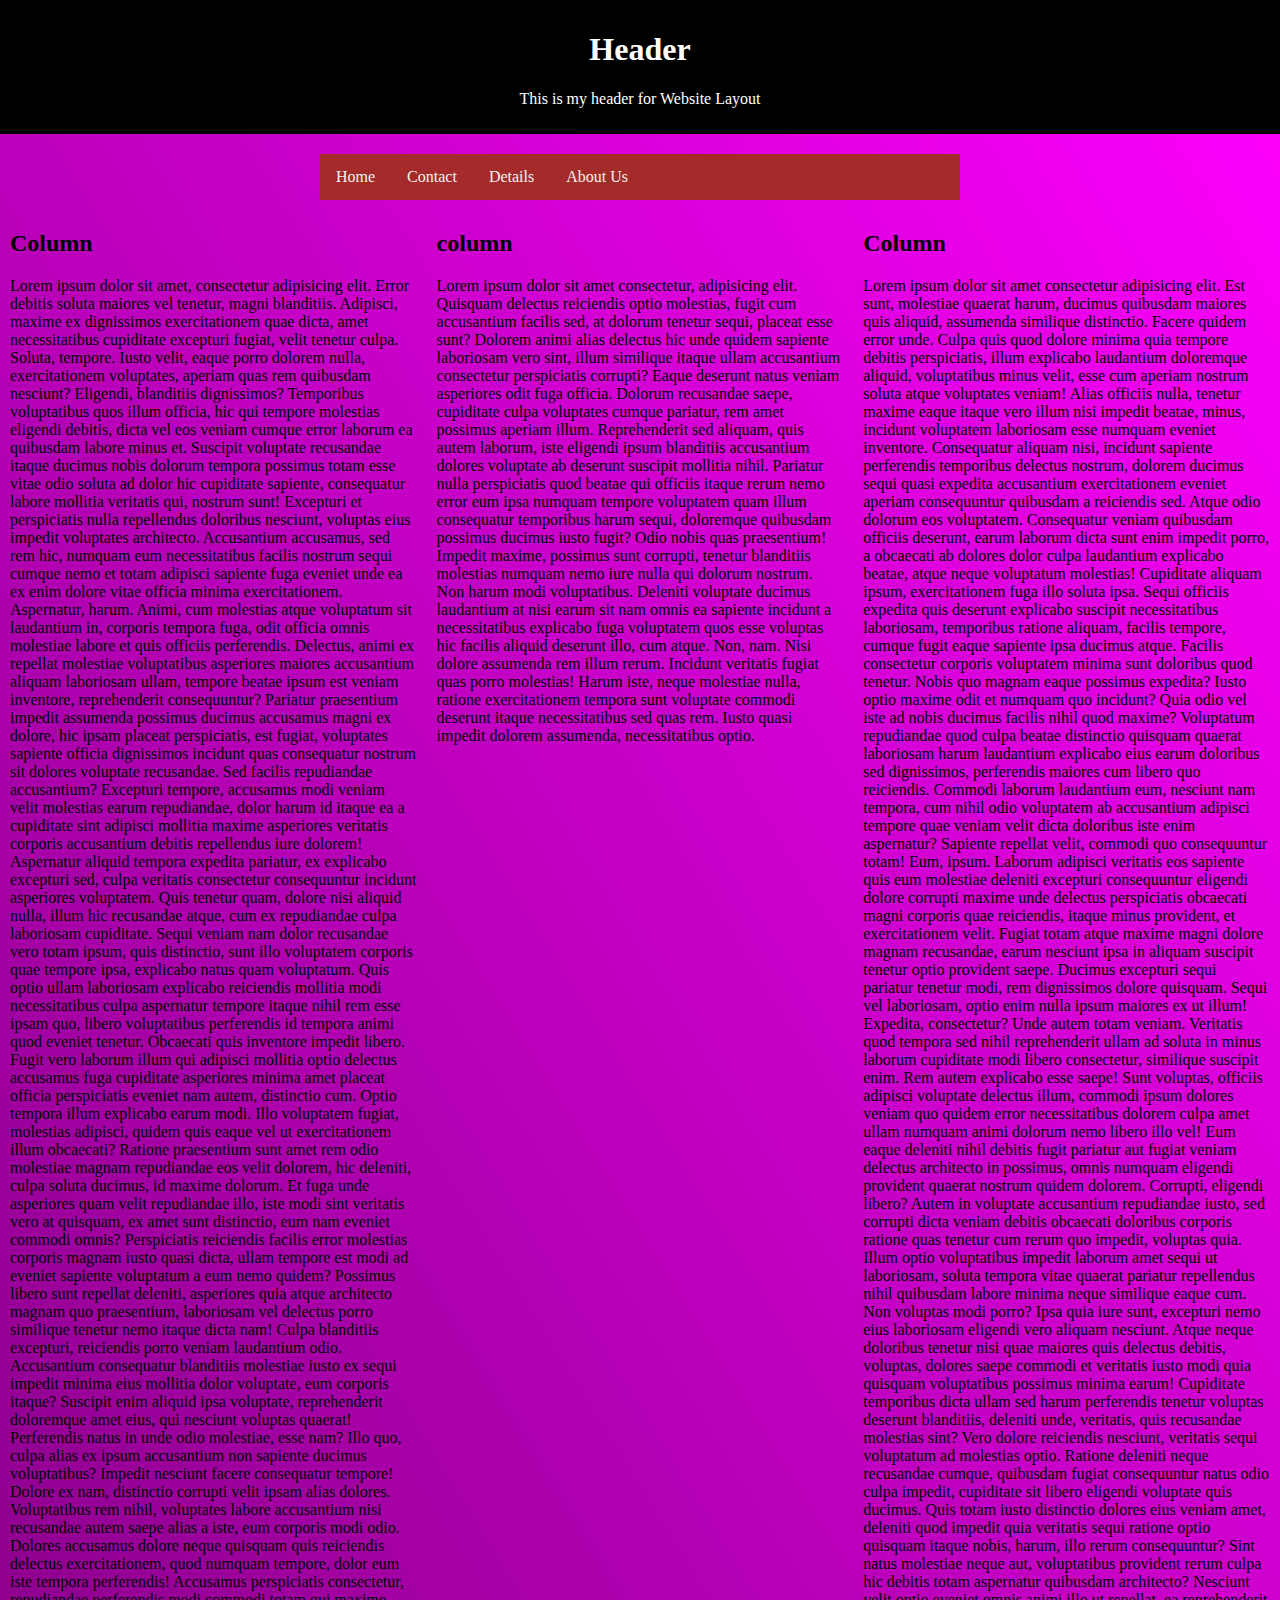
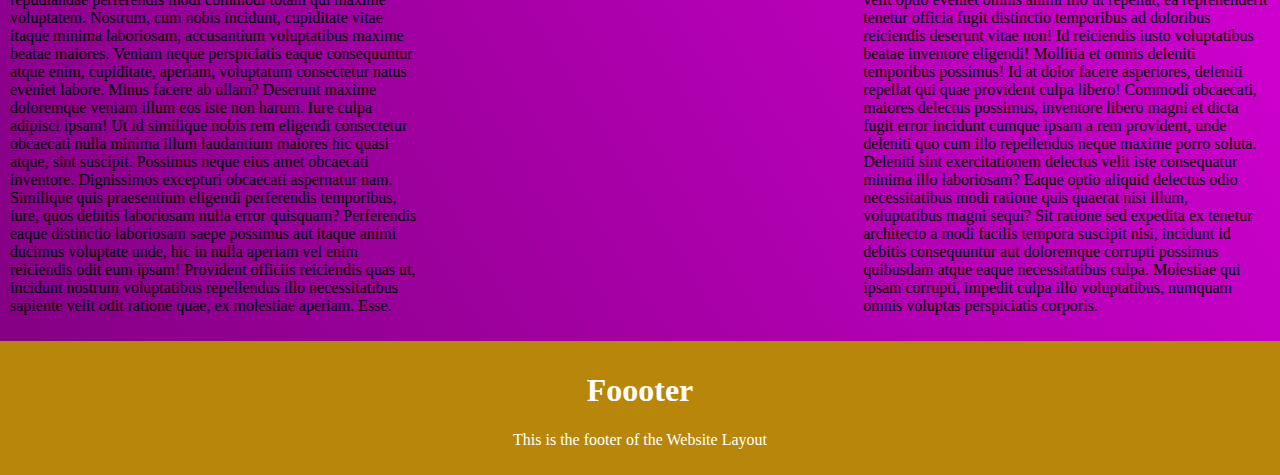
<file: social-media-dashboard-with-theme-switcher-master/web_page.html>
<!DOCTYPE html>
<html lang="en">
<head>
    <meta charset="UTF-8">
    <meta name="viewport" content="width=device-width, initial-scale=1.0">
    <title> Website Layout</title>
    <link rel="stylesheet" href="style.css">
</head>
<body>
    <div class="header">
        <h1 style="color: white;"> Header</h1>
        <p style="color: white;" >This is my header for Website Layout</p>
    </div>
    <div class="sala">
        <a href="#home"> Home</a>
        <a href="#Contact"> Contact</a>
        <a href="#details">Details</a>
        <a href="#about">About Us</a>
    </div>
    <div class="row">
    <div class="content">
        <h2>Column</h2>
        <p>Lorem ipsum dolor sit amet, consectetur adipisicing elit. Error debitis soluta maiores vel tenetur, magni blanditiis. Adipisci, maxime ex dignissimos exercitationem quae dicta, amet necessitatibus cupiditate excepturi fugiat, velit tenetur culpa. Soluta, tempore. Iusto velit, eaque porro dolorem nulla, exercitationem voluptates, aperiam quas rem quibusdam nesciunt? Eligendi, blanditiis dignissimos? Temporibus voluptatibus quos illum officia, hic qui tempore molestias eligendi debitis, dicta vel eos veniam cumque error laborum ea quibusdam labore minus et. Suscipit voluptate recusandae itaque ducimus nobis dolorum tempora possimus totam esse vitae odio soluta ad dolor hic cupiditate sapiente, consequatur labore mollitia veritatis qui, nostrum sunt! Excepturi et perspiciatis nulla repellendus doloribus nesciunt, voluptas eius impedit voluptates architecto. Accusantium accusamus, sed rem hic, numquam eum necessitatibus facilis nostrum sequi cumque nemo et totam adipisci sapiente fuga eveniet unde ea ex enim dolore vitae officia minima exercitationem. Aspernatur, harum. Animi, cum molestias atque voluptatum sit laudantium in, corporis tempora fuga, odit officia omnis molestiae labore et quis officiis perferendis. Delectus, animi ex repellat molestiae voluptatibus asperiores maiores accusantium aliquam laboriosam ullam, tempore beatae ipsum est veniam inventore, reprehenderit consequuntur? Pariatur praesentium impedit assumenda possimus ducimus accusamus magni ex dolore, hic ipsam placeat perspiciatis, est fugiat, voluptates sapiente officia dignissimos incidunt quas consequatur nostrum sit dolores voluptate recusandae. Sed facilis repudiandae accusantium? Excepturi tempore, accusamus modi veniam velit molestias earum repudiandae, dolor harum id itaque ea a cupiditate sint adipisci mollitia maxime asperiores veritatis corporis accusantium debitis repellendus iure dolorem! Aspernatur aliquid tempora expedita pariatur, ex explicabo excepturi sed, culpa veritatis consectetur consequuntur incidunt asperiores voluptatem. Quis tenetur quam, dolore nisi aliquid nulla, illum hic recusandae atque, cum ex repudiandae culpa laboriosam cupiditate. Sequi veniam nam dolor recusandae vero totam ipsum, quis distinctio, sunt illo voluptatem corporis quae tempore ipsa, explicabo natus quam voluptatum. Quis optio ullam laboriosam explicabo reiciendis mollitia modi necessitatibus culpa aspernatur tempore itaque nihil rem esse ipsam quo, libero voluptatibus perferendis id tempora animi quod eveniet tenetur. Obcaecati quis inventore impedit libero. Fugit vero laborum illum qui adipisci mollitia optio delectus accusamus fuga cupiditate asperiores minima amet placeat officia perspiciatis eveniet nam autem, distinctio cum. Optio tempora illum explicabo earum modi. Illo voluptatem fugiat, molestias adipisci, quidem quis eaque vel ut exercitationem illum obcaecati? Ratione praesentium sunt amet rem odio molestiae magnam repudiandae eos velit dolorem, hic deleniti, culpa soluta ducimus, id maxime dolorum. Et fuga unde asperiores quam velit repudiandae illo, iste modi sint veritatis vero at quisquam, ex amet sunt distinctio, eum nam eveniet commodi omnis? Perspiciatis reiciendis facilis error molestias corporis magnam iusto quasi dicta, ullam tempore est modi ad eveniet sapiente voluptatum a eum nemo quidem? Possimus libero sunt repellat deleniti, asperiores quia atque architecto magnam quo praesentium, laboriosam vel delectus porro similique tenetur nemo itaque dicta nam! Culpa blanditiis excepturi, reiciendis porro veniam laudantium odio. Accusantium consequatur blanditiis molestiae iusto ex sequi impedit minima eius mollitia dolor voluptate, eum corporis itaque? Suscipit enim aliquid ipsa voluptate, reprehenderit doloremque amet eius, qui nesciunt voluptas quaerat! Perferendis natus in unde odio molestiae, esse nam? Illo quo, culpa alias ex ipsum accusantium non sapiente ducimus voluptatibus? Impedit nesciunt facere consequatur tempore! Dolore ex nam, distinctio corrupti velit ipsam alias dolores. Voluptatibus rem nihil, voluptates labore accusantium nisi recusandae autem saepe alias a iste, eum corporis modi odio. Dolores accusamus dolore neque quisquam quis reiciendis delectus exercitationem, quod numquam tempore, dolor eum iste tempora perferendis! Accusamus perspiciatis consectetur, repudiandae perferendis modi commodi totam qui maxime voluptatem. Nostrum, cum nobis incidunt, cupiditate vitae itaque minima laboriosam, accusantium voluptatibus maxime beatae maiores. Veniam neque perspiciatis eaque consequuntur atque enim, cupiditate, aperiam, voluptatum consectetur natus eveniet labore. Minus facere ab ullam? Deserunt maxime doloremque veniam illum eos iste non harum. Iure culpa adipisci ipsam! Ut id similique nobis rem eligendi consectetur obcaecati nulla minima illum laudantium maiores hic quasi atque, sint suscipit. Possimus neque eius amet obcaecati inventore. Dignissimos excepturi obcaecati aspernatur nam. Similique quis praesentium eligendi perferendis temporibus, iure, quos debitis laboriosam nulla error quisquam? Perferendis eaque distinctio laboriosam saepe possimus aut itaque animi ducimus voluptate unde, hic in nulla aperiam vel enim reiciendis odit eum ipsam! Provident officiis reiciendis quas ut, incidunt nostrum voluptatibus repellendus illo necessitatibus sapiente velit odit ratione quae, ex molestiae aperiam. Esse.</p>
    </div>
    <div class="content">
        <h2>column</h2>
        <p>Lorem ipsum dolor sit amet consectetur, adipisicing elit. Quisquam delectus reiciendis optio molestias, fugit cum accusantium facilis sed, at dolorum tenetur sequi, placeat esse sunt? Dolorem animi alias delectus hic unde quidem sapiente laboriosam vero sint, illum similique itaque ullam accusantium consectetur perspiciatis corrupti? Eaque deserunt natus veniam asperiores odit fuga officia. Dolorum recusandae saepe, cupiditate culpa voluptates cumque pariatur, rem amet possimus aperiam illum. Reprehenderit sed aliquam, quis autem laborum, iste eligendi ipsum blanditiis accusantium dolores voluptate ab deserunt suscipit mollitia nihil. Pariatur nulla perspiciatis quod beatae qui officiis itaque rerum nemo error eum ipsa numquam tempore voluptatem quam illum consequatur temporibus harum sequi, doloremque quibusdam possimus ducimus iusto fugit? Odio nobis quas praesentium! Impedit maxime, possimus sunt corrupti, tenetur blanditiis molestias numquam nemo iure nulla qui dolorum nostrum. Non harum modi voluptatibus. Deleniti voluptate ducimus laudantium at nisi earum sit nam omnis ea sapiente incidunt a necessitatibus explicabo fuga voluptatem quos esse voluptas hic facilis aliquid deserunt illo, cum atque. Non, nam. Nisi dolore assumenda rem illum rerum. Incidunt veritatis fugiat quas porro molestias! Harum iste, neque molestiae nulla, ratione exercitationem tempora sunt voluptate commodi deserunt itaque necessitatibus sed quas rem. Iusto quasi impedit dolorem assumenda, necessitatibus optio.
        </p>
    </div>
    <div class="content">
        <h2>Column</h2>
        <p> Lorem ipsum dolor sit amet consectetur adipisicing elit. Est sunt, molestiae quaerat harum, ducimus quibusdam maiores quis aliquid, assumenda similique distinctio. Facere quidem error unde. Culpa quis quod dolore minima quia tempore debitis perspiciatis, illum explicabo laudantium doloremque aliquid, voluptatibus minus velit, esse cum aperiam nostrum soluta atque voluptates veniam! Alias officiis nulla, tenetur maxime eaque itaque vero illum nisi impedit beatae, minus, incidunt voluptatem laboriosam esse numquam eveniet inventore. Consequatur aliquam nisi, incidunt sapiente perferendis temporibus delectus nostrum, dolorem ducimus sequi quasi expedita accusantium exercitationem eveniet aperiam consequuntur quibusdam a reiciendis sed. Atque odio dolorum eos voluptatem. Consequatur veniam quibusdam officiis deserunt, earum laborum dicta sunt enim impedit porro, a obcaecati ab dolores dolor culpa laudantium explicabo beatae, atque neque voluptatum molestias! Cupiditate aliquam ipsum, exercitationem fuga illo soluta ipsa. Sequi officiis expedita quis deserunt explicabo suscipit necessitatibus laboriosam, temporibus ratione aliquam, facilis tempore, cumque fugit eaque sapiente ipsa ducimus atque. Facilis consectetur corporis voluptatem minima sunt doloribus quod tenetur. Nobis quo magnam eaque possimus expedita? Iusto optio maxime odit et numquam quo incidunt? Quia odio vel iste ad nobis ducimus facilis nihil quod maxime? Voluptatum repudiandae quod culpa beatae distinctio quisquam quaerat laboriosam harum laudantium explicabo eius earum doloribus sed dignissimos, perferendis maiores cum libero quo reiciendis. Commodi laborum laudantium eum, nesciunt nam tempora, cum nihil odio voluptatem ab accusantium adipisci tempore quae veniam velit dicta doloribus iste enim aspernatur? Sapiente repellat velit, commodi quo consequuntur totam! Eum, ipsum. Laborum adipisci veritatis eos sapiente quis eum molestiae deleniti excepturi consequuntur eligendi dolore corrupti maxime unde delectus perspiciatis obcaecati magni corporis quae reiciendis, itaque minus provident, et exercitationem velit. Fugiat totam atque maxime magni dolore magnam recusandae, earum nesciunt ipsa in aliquam suscipit tenetur optio provident saepe. Ducimus excepturi sequi pariatur tenetur modi, rem dignissimos dolore quisquam. Sequi vel laboriosam, optio enim nulla ipsum maiores ex ut illum! Expedita, consectetur? Unde autem totam veniam. Veritatis quod tempora sed nihil reprehenderit ullam ad soluta in minus laborum cupiditate modi libero consectetur, similique suscipit enim. Rem autem explicabo esse saepe! Sunt voluptas, officiis adipisci voluptate delectus illum, commodi ipsum dolores veniam quo quidem error necessitatibus dolorem culpa amet ullam numquam animi dolorum nemo libero illo vel! Eum eaque deleniti nihil debitis fugit pariatur aut fugiat veniam delectus architecto in possimus, omnis numquam eligendi provident quaerat nostrum quidem dolorem. Corrupti, eligendi libero? Autem in voluptate accusantium repudiandae iusto, sed corrupti dicta veniam debitis obcaecati doloribus corporis ratione quas tenetur cum rerum quo impedit, voluptas quia. Illum optio voluptatibus impedit laborum amet sequi ut laboriosam, soluta tempora vitae quaerat pariatur repellendus nihil quibusdam labore minima neque similique eaque cum. Non voluptas modi porro? Ipsa quia iure sunt, excepturi nemo eius laboriosam eligendi vero aliquam nesciunt. Atque neque doloribus tenetur nisi quae maiores quis delectus debitis, voluptas, dolores saepe commodi et veritatis iusto modi quia quisquam voluptatibus possimus minima earum! Cupiditate temporibus dicta ullam sed harum perferendis tenetur voluptas deserunt blanditiis, deleniti unde, veritatis, quis recusandae molestias sint? Vero dolore reiciendis nesciunt, veritatis sequi voluptatum ad molestias optio. Ratione deleniti neque recusandae cumque, quibusdam fugiat consequuntur natus odio culpa impedit, cupiditate sit libero eligendi voluptate quis ducimus. Quis totam iusto distinctio dolores eius veniam amet, deleniti quod impedit quia veritatis sequi ratione optio quisquam itaque nobis, harum, illo rerum consequuntur? Sint natus molestiae neque aut, voluptatibus provident rerum culpa hic debitis totam aspernatur quibusdam architecto? Nesciunt velit optio eveniet omnis animi illo ut repellat, ea reprehenderit tenetur officia fugit distinctio temporibus ad doloribus reiciendis deserunt vitae non! Id reiciendis iusto voluptatibus beatae inventore eligendi! Mollitia et omnis deleniti temporibus possimus! Id at dolor facere asperiores, deleniti repellat qui quae provident culpa libero! Commodi obcaecati, maiores delectus possimus, inventore libero magni et dicta fugit error incidunt cumque ipsam a rem provident, unde deleniti quo cum illo repellendus neque maxime porro soluta. Deleniti sint exercitationem delectus velit iste consequatur minima illo laboriosam? Eaque optio aliquid delectus odio necessitatibus modi ratione quis quaerat nisi illum, voluptatibus magni sequi? Sit ratione sed expedita ex tenetur architecto a modi facilis tempora suscipit nisi, incidunt id debitis consequuntur aut doloremque corrupti possimus quibusdam atque eaque necessitatibus culpa. Molestiae qui ipsam corrupti, impedit culpa illo voluptatibus, numquam omnis voluptas perspiciatis corporis.
            
        </p>
    </div>
</div>
    <div class="high">
        <h1 style="color: white;"> Foooter</h1>
        <p style="color: white;">This is the footer of the Website Layout</p>
</div>
</body>
</html>
</file>
<file: social-media-dashboard-with-theme-switcher-master/style.css>
* {
    box-sizing: border-box;
}

    body {
         margin: 0;
         background:linear-gradient(to bottom left, magenta, purple)
         
    }
    .header{
        width: 100%;
        background-color: black;
        text-align: center;
        padding:10px;
        height: 50%;
    }
    .content{
        padding: 10px;
        float: left;
        width: 33.33%;
    }
    .row::after{
        content: "";
        display: table;
        clear: both;
    }
    .sala{
        background-color: brown;
        margin: auto;
        margin-top: 20px;
        width: 50%;
        height: 30%;
        overflow: hidden;
    }
    .sala a{
        float: left;
        display: block;
        color: #f2f2f2;
        text-align: center;
        padding: 14px 16px;
        text-decoration: none;
    }
    .sala a:hover{
        color: chocolate;
        background-color: cyan;
    }
    .high{
        background-color: darkgoldenrod;
        text-align: center;
        padding: 10px;
        height: 70%;
    }
    @media screen and (max-width:600px) {
        .column {
            width: 100%;
}
}
</file>
